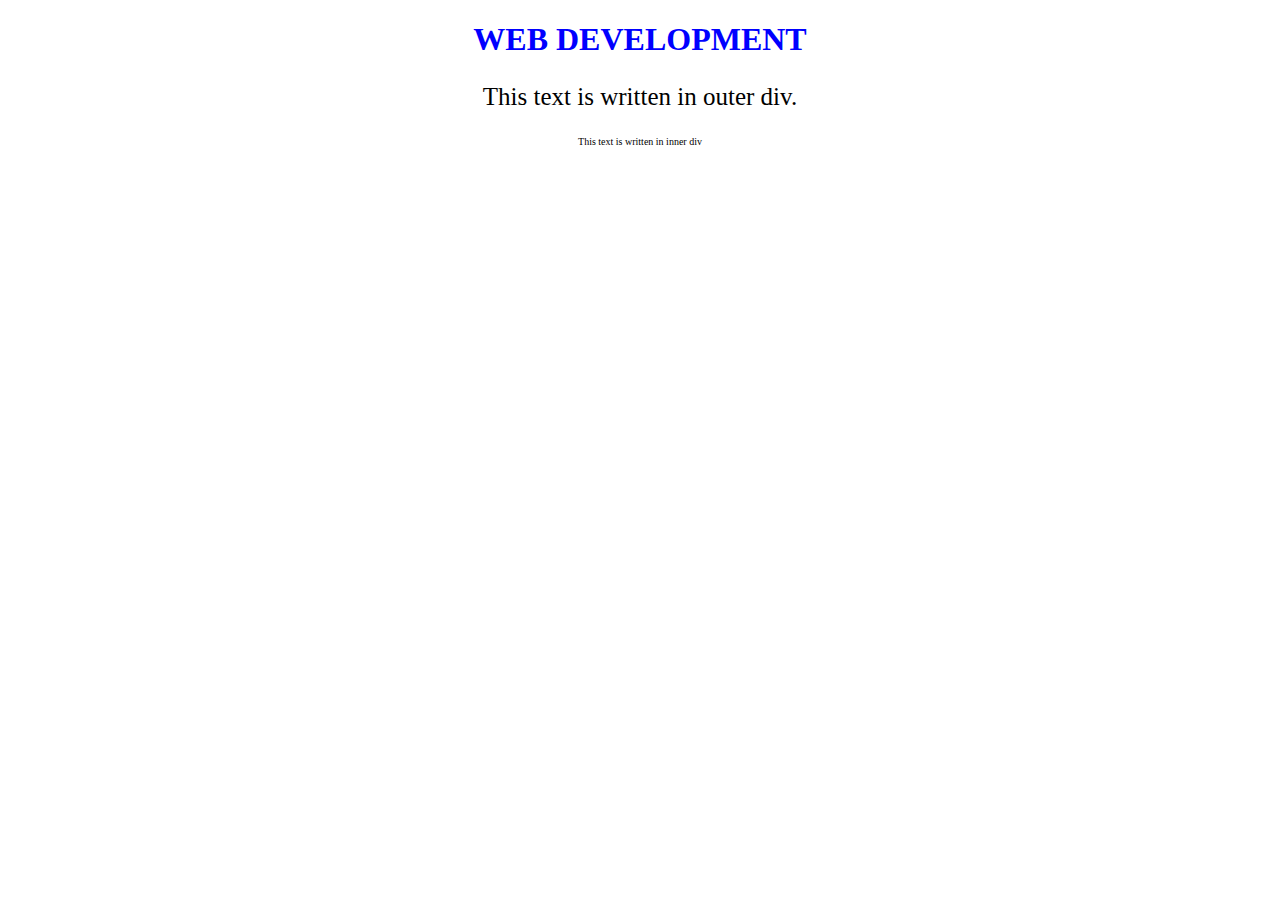
<file: index-CSS_Task.html>
<!DOCTYPE html>
<html lang="en">

<head>
    <meta charset="UTF-8">
    <meta name="viewport" content="width=device-width, initial-scale=1.0">
    <title>CSS Task</title>
    <link rel="stylesheet" href="style-CSS_Task.css">
</head>
<body>
    <h1>Web Development</h1>
    <div id="outer" >
        <p>This text is written in outer div.</p>
        <div id="inner">
             <p>This text is written in inner div</p>
        </div>
    </div>
</body>
</html>
</file>
<file: style-CSS_Task.css>
*{
    font-family: 'Times New Roman', Times, serif;
     text-align: center;
}

h1{
   
    color: blue;
    text-transform: uppercase;
}
#outer{
  font-size: 25px;
}
#inner{
    font-size: 10px;
}
</file>
